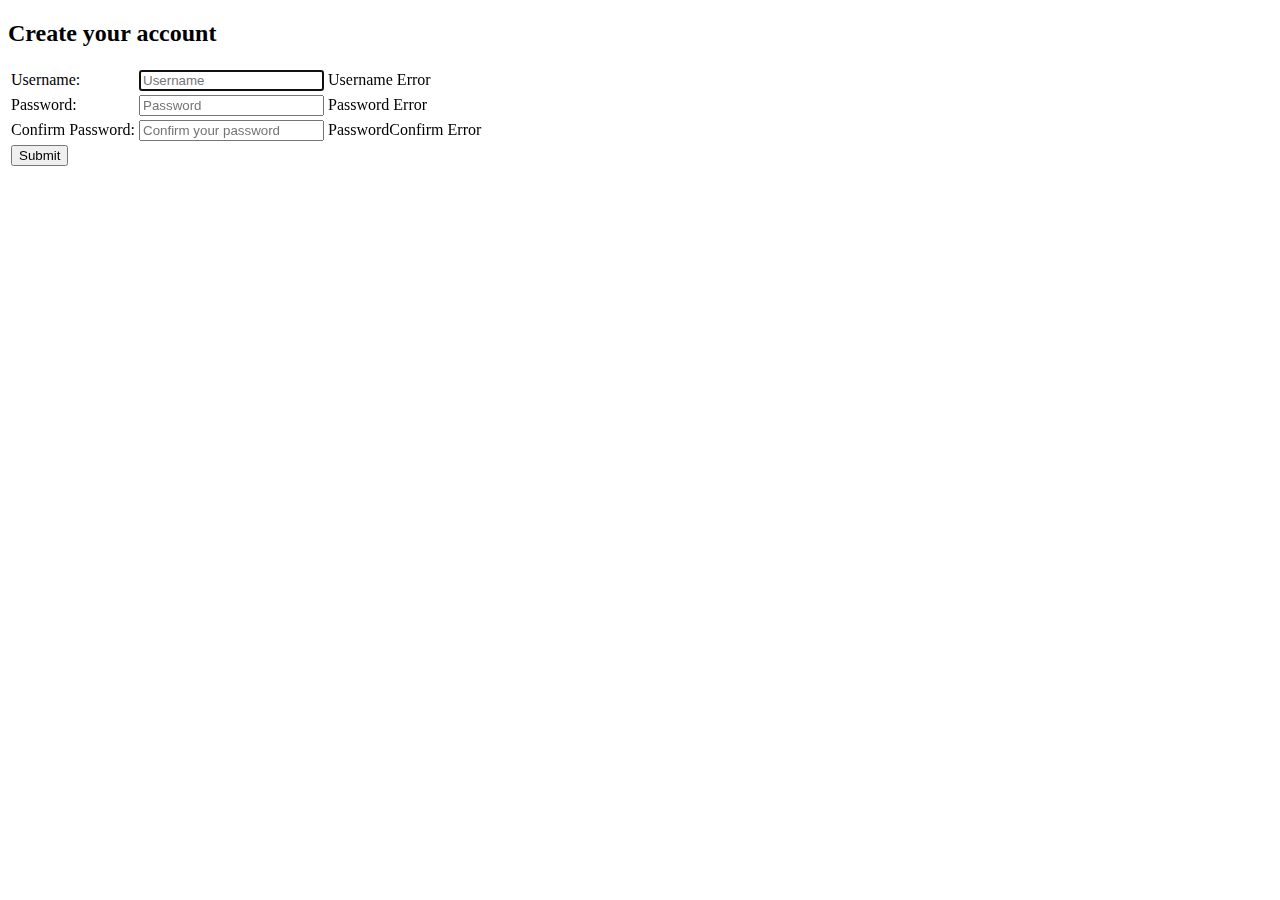
<file: src/main/resources/templates/register.html>
<!DOCTYPE html>
<html lang="en" xmlns:th="http://www.thymeleaf.org">

<head>
    <meta charset="utf-8">
    <title>Create an account</title>
</head>

<body>

<div class="container">

    <form method="POST" action="#"  th:action="@{/register}" th:object="${userForm}" class="form-signin">
        <h2 class="form-signin-heading">Create your account</h2>
        <table>
            <tr class="form-group">
                    <td>Username:</td>
                    <td>
                        <label><input type="text" th:field="*{username}" class="form-control" placeholder="Username" autofocus/></label>
                    </td>
                    <td th:if="${#fields.hasErrors('username')}" th:errors="*{username}">Username Error</td>
            </tr>

            <tr class="form-group">
                <td>Password:</td>
                <td>
                    <label><input type="password" th:field="*{password}" class="form-control" placeholder="Password"/></label>
                </td>
                <td th:if="${#fields.hasErrors('password')}" th:errors="*{password}">Password Error</td>
            </tr>

            <tr class="form-group">
                <td>Confirm Password:</td>
                <td>
                <label><input type="password" th:field="*{passwordConfirm}" class="form-control"
                                placeholder="Confirm your password"/></label>
                </td>
                <td th:if="${#fields.hasErrors('passwordConfirm')}" th:errors="*{passwordConfirm}">PasswordConfirm Error</td>
            </tr>

            <tr class="submit-button">
                <td>
                    <button class="button-submit" type="submit">Submit</button>
                </td>
            </tr>
        </table>
    </form>

</div>

</body>
</html>
</file>
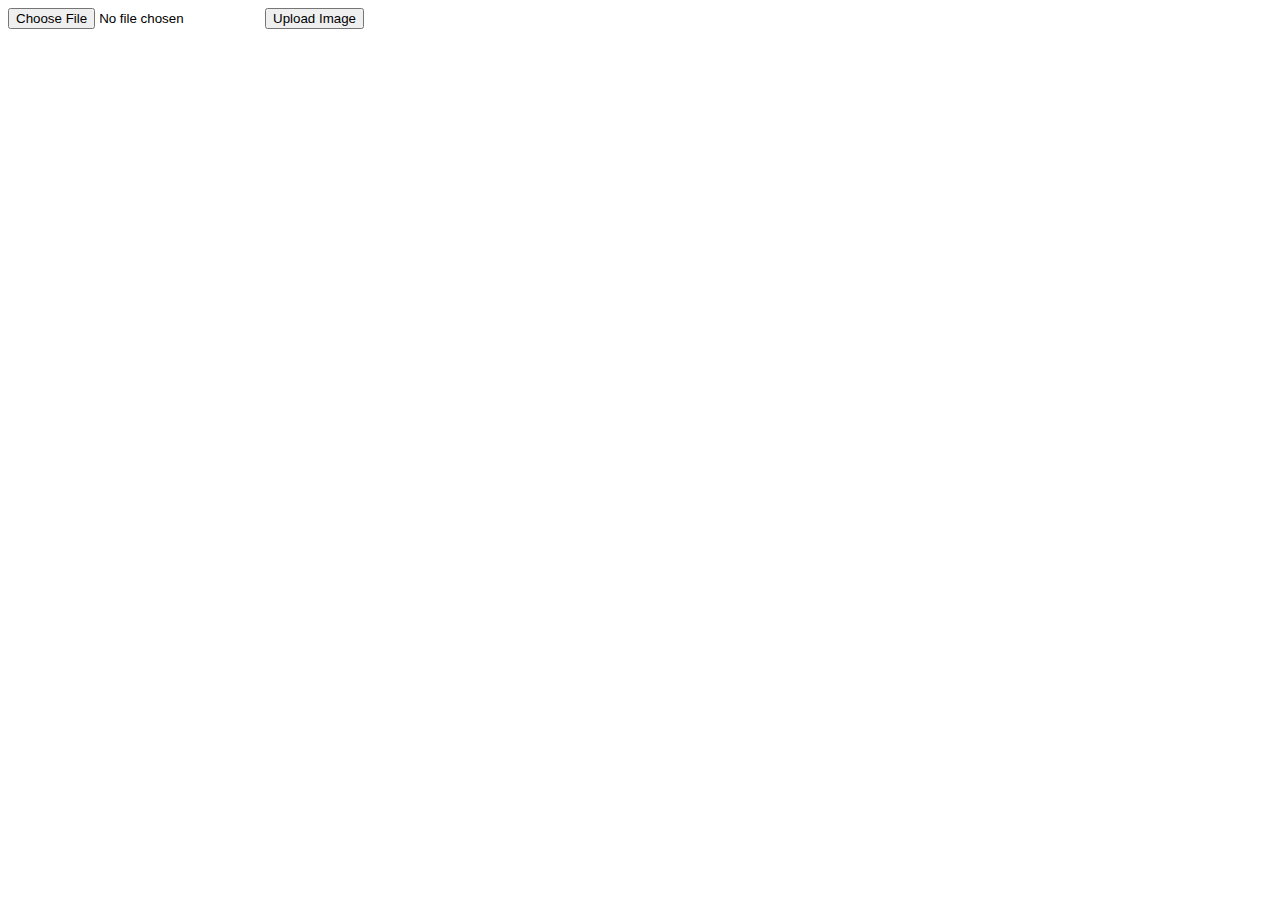
<file: src/main/resources/templates/upload.html>
<!DOCTYPE html>
<html lang="en" xmlns:th="http://www.thymeleaf.org">
<head>
    <meta charset="UTF-8">
    <title>Upload</title>
</head>
<body>
    <form action="#" th:action="@{/upload}"  method="post" enctype="multipart/form-data">
        <input type="file" name="imageFile"/>
        <input type="submit" value="Upload Image"/>
    </form>
</body>
</html>
</file>
